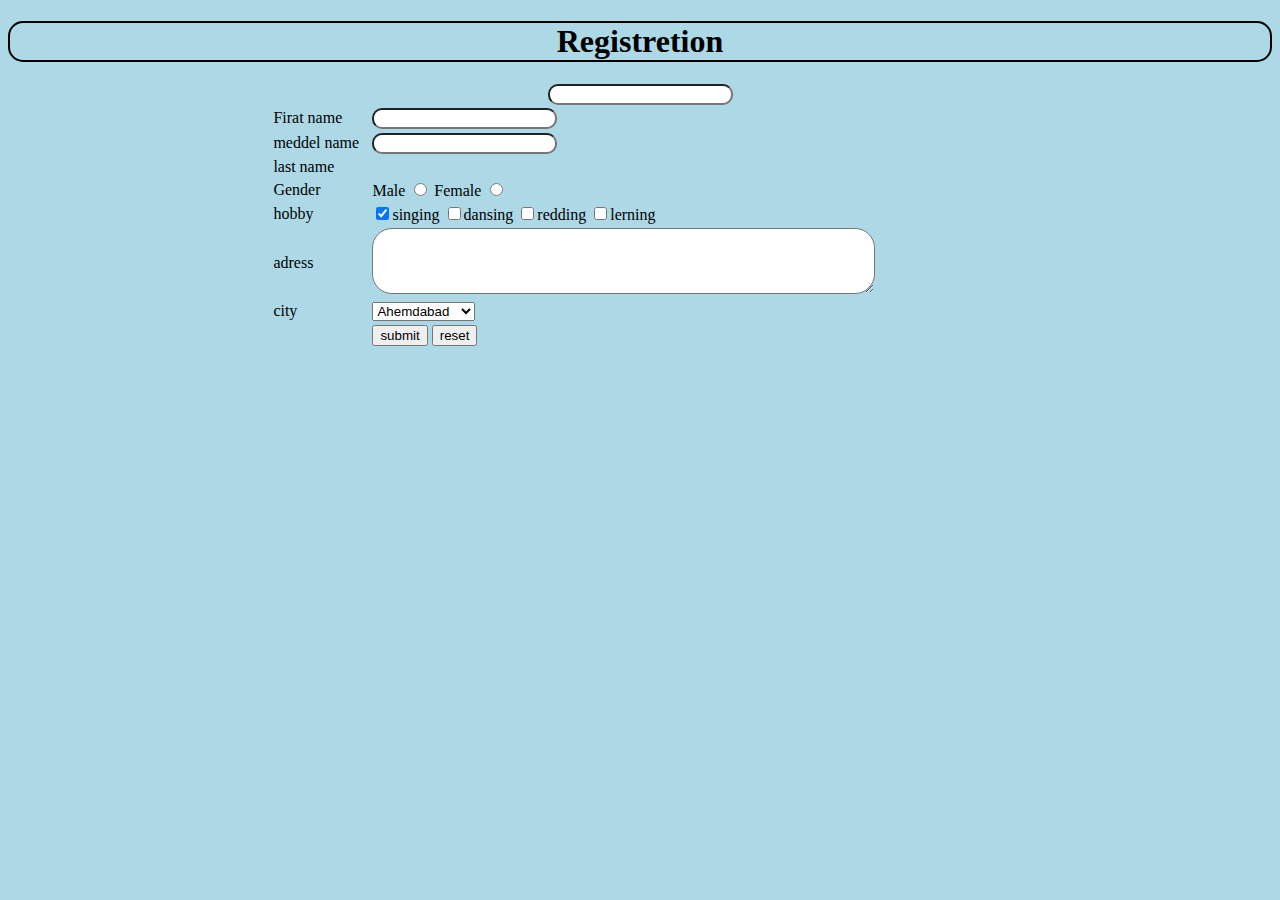
<file: index.html>
<!DOCTYPE html>
<html>

<head>
  <meta charset="UTF-8">
  <meta name="viewport" content="width=device-width, initial-scale=1">
  <title>new</title>
  <center>
    <h1>Registretion</h1>
  </center>
  <link rel="stylesheet" href="style.css" type="text/css" media="all" />
</head>

<body bgcolor="lightbule">
  <center>
    <table class="tab" border="0">
      <tr>
        <td width="12%">Firat name</td>
        <td width="1%">&nbsp;</td>
        <td><input type="text" name="fname" class="fname" value="" /></td>
      </tr>
      <tr>
        <td>meddel name</td>
        <td>&nbsp;</td>
        <td>
          <input type="text" name="m" class="mname" value="" required="" />
        </td>
      </tr>
      <tr>
        <td>last name</td>
        <td>&nbsp;</td
        <td><input type="text" name="lname" class="lname" value="" required=""/></td>
      </tr>
      <tr>
        <td>Gender</td>
        <td>&nbsp;</td>
        <td>
         Male
          <input type="radio" name= "gender" class="male" value= "male" required="" />
          Female
          <input type="radio" name="gender" class="female" value="female" />
        </td>
      </tr>
      <tr>
        <td>hobby</td>
        <td>&nbsp;</td>
        <td><input type="checkbox" name="hbox" class="hbox" value="dinging" checked>singing
          <input type="checkbox" name="dancing" class="dancing" value="dancing">dansing
          <input type="checkbox" name="reding" class="reding" value="reding" required="">redding
          <input type="checkbox" name="lerning" class="lerning" value="lerning">lerning
        </td>
      <tr>
        <td>adress</td>
        <td>&nbsp;</td>
        <td>
          <textarea name="tname" class="tarea" rows="4" cols="60"> </textarea>
        </td>
      </tr>
      <tr>
        <td>city</td>
        <td>
          &nbsp;</td>
        <td>
          <select name="cname" class,="cname">
            <option>Ahemdabad</option>
            <option>Vadodra</option>
            <option>Gandhi nager</option>
            <option>Vapi</option>
            <option>Valsad</option>
            <option>Heydrabad</option>
            </section>
        </td>
      </tr>
      <tr>
        <td>&nbsp;</td>
        <td>&nbsp;</td>
        <td>
          <button onclick="submit()" type="submit">submit</button>
          <button onclick="reset()" type="reset">reset</button>
        </td>
      </tr>
    </table>
  </center>
  <!---<a href="/md/login page/index.html" onclick="href()" class="href">nice</a> --->
  <script src="script.js">
    script.js
  </script>
</body>

</html>
</file>
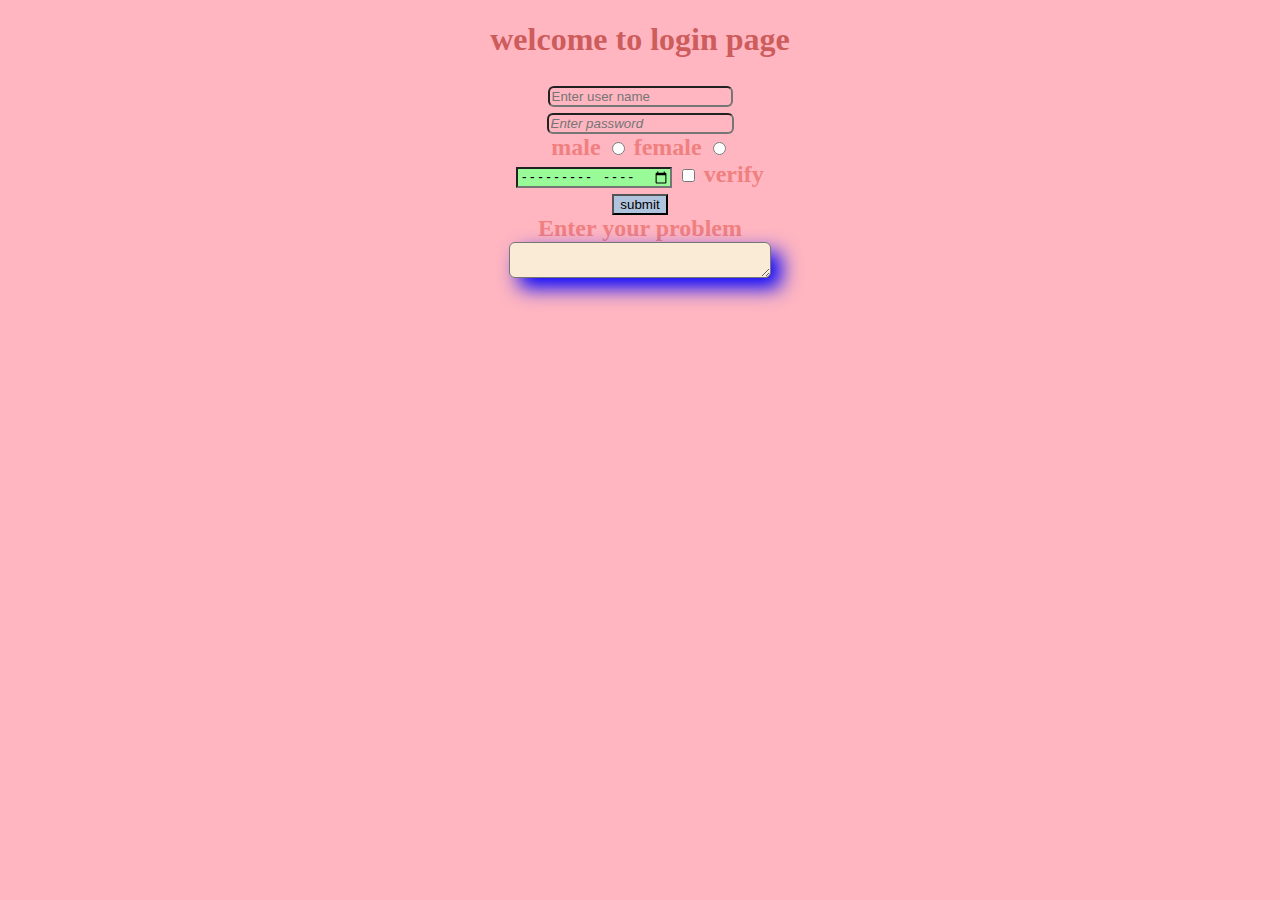
<file: index1.html>
<!DOCTYPE html>
<html>
<head>
  <meta charset="UTF-8">
  <meta name="viewport" content="width=device-width, initial-scale=1">
  <title>md login page</title>
  <link rel="stylesheet" href="style1.css">
</head>
<center>
  <h1>
    <div1>
  welcome to login page
  </div>
  </h1>
</center>
<body>
  <style>
    div{
      color: lightcoral
    }
    div1{
      color: indianred
    }
    #month{
      border-radius: 5px;
      background: greenyellow;
      border: none;
    }
 
   }
  </style>
  <center>
  <div>
  <h2>
    <form action="post"></form>
   <input class="new" tyype="text" name="username" id="user name" placeholder="Enter user name">

   <div>
      <input type="password" name="password" id="password" placeholder="Enter password" required>
      <div>
        male
      <input type="radio" name="gender" id="gender" required>
      female
      <input type="radio" name="gender" id="female" required>
      <div>
        <input type="month" name="month" class="month">
    
      <input type="checkbox" name="checkbox" class="box"required>
      verify
      <div>
      <input onclick="submit()" type="submit" name="botton" class="submit" value="submit">
      <br>
      Enter your problem
      <br>
      <textarea class="rr" name="comment" id="<command>" cols="30" rows="2"></textarea>
  </center>
  </h2>
<script src="script1.js">script1.js</script>
</body>
</html>
</file>
<file: style.css>
body{
 background-color: lightblue;
}
.head{
  text-align: center;
}
h1{
  border: 2px solid;
  border-radius: 15px ;
}
.fname{
  border-radius: 10px;
}
.mname{
  border-radius: 10px;}
  
.lname{
  border-radius: 10px;
}
.tarea{
  border-radius: 20px;
}
title{
  border-radius: 15px;
}
</file>
<file: style1.css>
body{
  background-color: lightpink;
  font-family: serif;
}
.md{ 
  border-radius: 6px;
  background-color: lightcoral
}
#password{
  border-radius: 6px;
  font-style: italic;
  background-color: lightpink;
}
#username{
 border-radius: 6px;
 background-color:l lightpink;
  font-style: italic;
}
.new{
  border-radius: 6px;
  background-color: lightpink;
  color: red;
}
.rr {
  border-radius: 6px;
  background-color: antiquewhite;
  filter: drop-shadow(10px 10px 10px blue)
}
.submit{
  background-color: lightsteelblue;
}
.month{
  background-color: palegreen;
}
</file>
